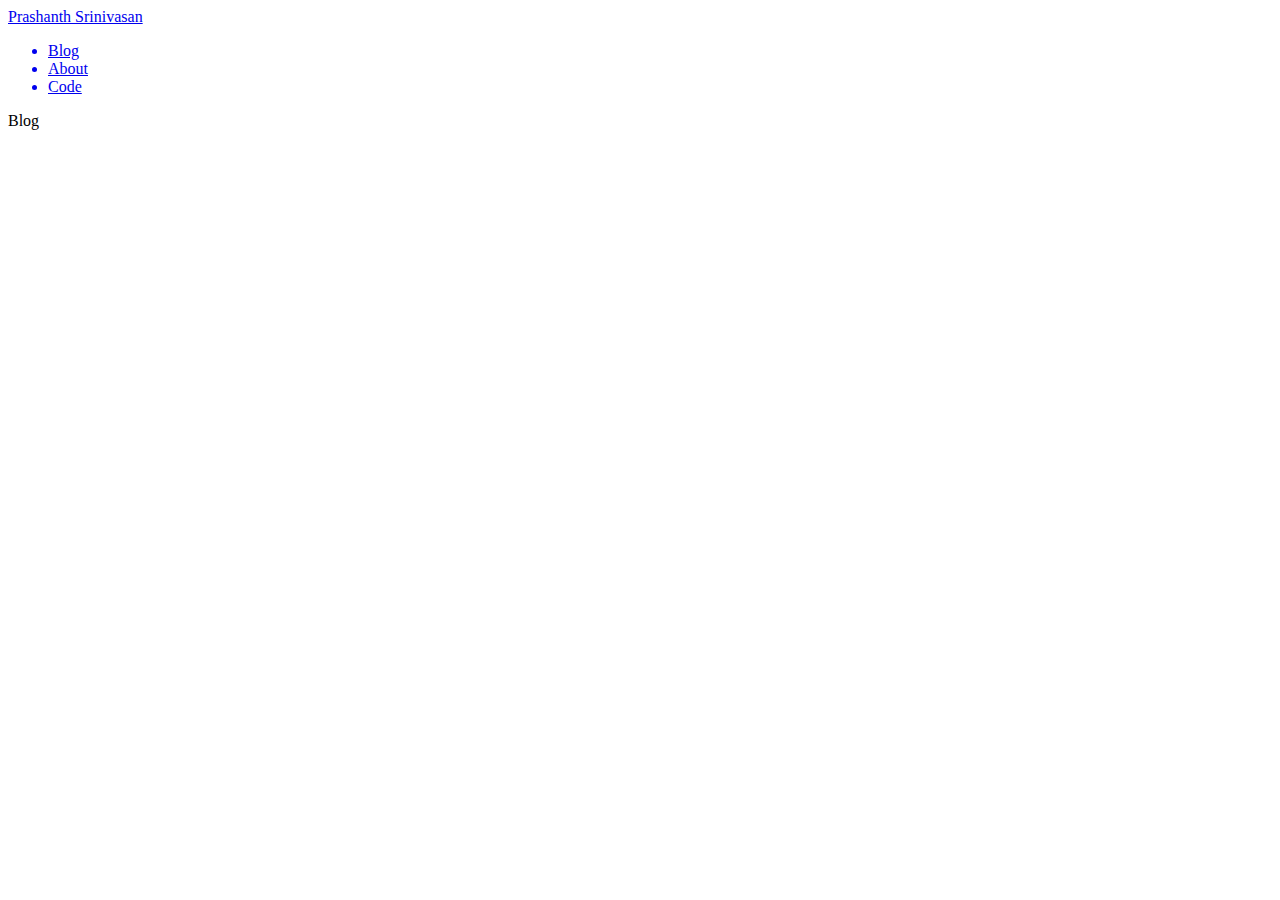
<file: public/index.html>
<!DOCTYPE html>
<html lang="en-US">

<head>
<meta charset="utf-8">
<meta http-equiv="X-UA-Compatible" content="chrome=1">
<meta name="HandheldFriendly" content="True">
<meta name="MobileOptimized" content="320">
<meta name="viewport" content="width=device-width, initial-scale=1.0">
<meta name="description" content="My Personal space!">

<base href="https://sriniprash.github.io/">
<title>


     Prashanth Srinivasan 

</title>
<link rel="canonical" href="https://sriniprash.github.io/">


<script type="text/javascript">
    var baseURL = 'https:\/\/sriniprash.github.io\/';
    var host = baseURL.substring(0, baseURL.length - 1).replace(/\//g, '');
    if ((host === window.location.host) && (window.location.protocol !== 'https:')) {
        window.location.protocol = 'https:';
    }
</script>





<link rel="stylesheet" href="https://sriniprash.github.io/css/reset.css">
<link rel="stylesheet" href="https://sriniprash.github.io/css/pygments.css">
<link rel="stylesheet" href="https://sriniprash.github.io/css/main.css">


    <link rel="stylesheet" href="https://sriniprash.github.io/css/proximanova.css">

    <link rel="stylesheet" href="https://sriniprash.github.io/css/extra.css">





<link rel="shortcut icon"

    href="https://sriniprash.github.io/img/leaf.ico"

>



</head>


<body lang="en">

<section class="header"> 
    <div class="container">
        <div class="content">
            <a href="https://sriniprash.github.io/"><div class="name">Prashanth Srinivasan</div></a>
            <nav>
                <ul>
                    <a href="https://sriniprash.github.io/blog/"><li>Blog</li></a>
                    <a href="https://sriniprash.github.io/about/"><li>About</li></a>
                    <a href="https://sriniprash.github.io/code/"><li>Code</li></a>
                </ul>
            </nav>
        </div>
    </div>
</section>

<section class="icons">
    <div class="container">
        <div class="content">

        
            <a href="//github.com/sriniprash" target="_blank">
                <i class="icon ion-social-github"></i>
            </a>
        
        
        
            <a href="//twitter.com/sriniprash" target="_blank">
                <i class="icon ion-social-twitter"></i>
            </a>
        

        
            <a href="//linkedin.com/in/prashanth-srinivasan-37422816" target="_blank">
                <i class="icon ion-social-linkedin"></i>
            </a>
        

        

        

        
            <a href="mailto:sriniprash@outlook.com">
                <i class="icon ion-ios-email larger"></i>
            </a>
        
        </div>
    </div>
</section>

<section class="main">
    <div class="container">
        <div class="content">
            <div class="page-heading">Blog</div>
            <ul>
            
            </ul>
        </div>
    </div>
</section>


<script type="text/javascript">
var gaJsHost = (("https:" == document.location.protocol) ? "https://ssl." : "http://www.");
document.write(unescape("%3Cscript src='" + gaJsHost + "google-analytics.com/ga.js' type='text/javascript'%3E%3C/script%3E"));
</script>
<script type="text/javascript">
try {
    var pageTracker = _gat._getTracker("UA-71952130-1");
    pageTracker._trackPageview();
} catch(err) {}
</script>



</body>
</html>
</file>
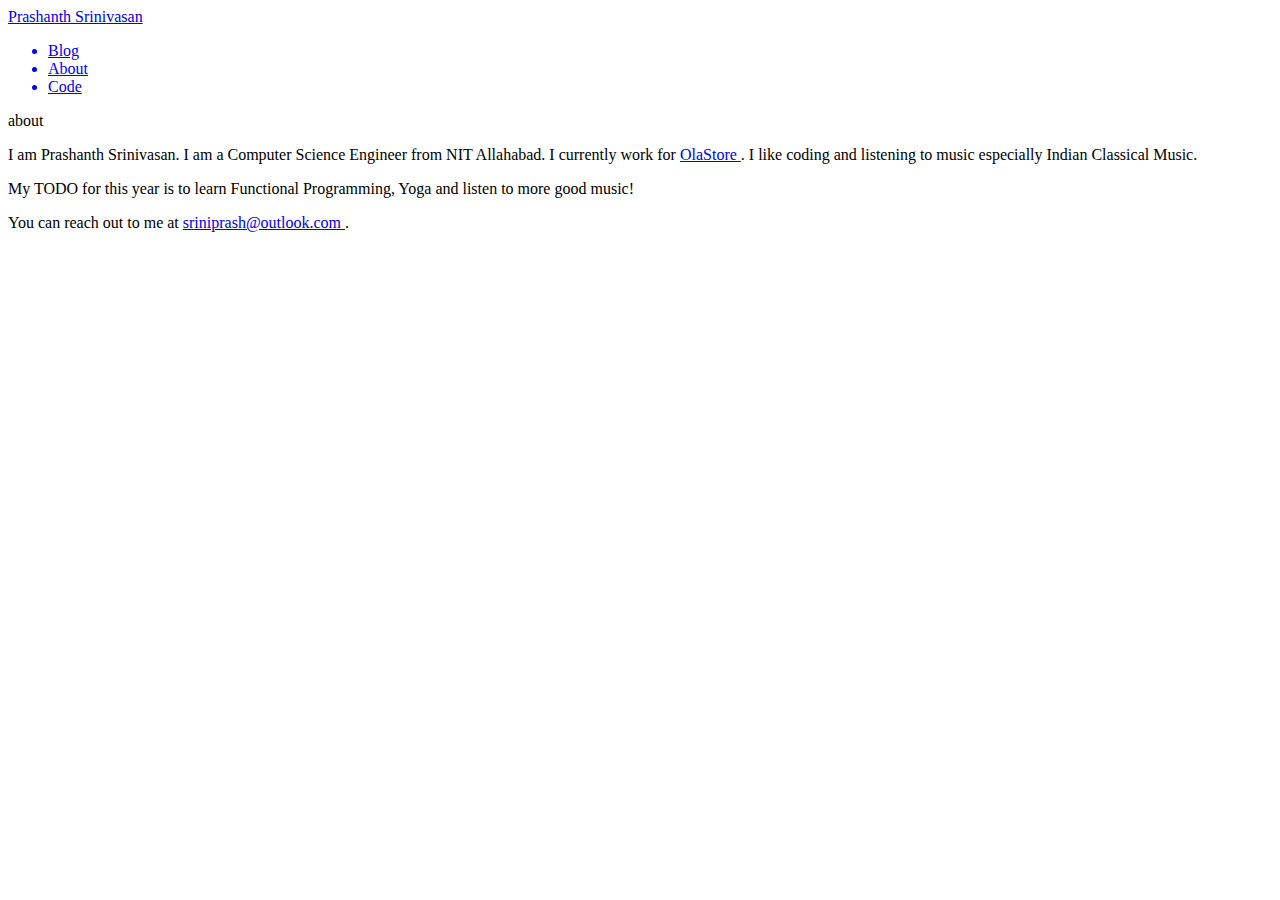
<file: public/about/index.html>
<!DOCTYPE html>
<html lang="en-US">

<head>
<meta charset="utf-8">
<meta http-equiv="X-UA-Compatible" content="chrome=1">
<meta name="HandheldFriendly" content="True">
<meta name="MobileOptimized" content="320">
<meta name="viewport" content="width=device-width, initial-scale=1.0">
<meta name="description" content="My Personal space!">

<base href="https://sriniprash.github.io/">
<title>


     about 

</title>
<link rel="canonical" href="https://sriniprash.github.io/about/">


<script type="text/javascript">
    var baseURL = 'https:\/\/sriniprash.github.io\/';
    var host = baseURL.substring(0, baseURL.length - 1).replace(/\//g, '');
    if ((host === window.location.host) && (window.location.protocol !== 'https:')) {
        window.location.protocol = 'https:';
    }
</script>





<link rel="stylesheet" href="https://sriniprash.github.io/css/reset.css">
<link rel="stylesheet" href="https://sriniprash.github.io/css/pygments.css">
<link rel="stylesheet" href="https://sriniprash.github.io/css/main.css">


    <link rel="stylesheet" href="https://sriniprash.github.io/css/proximanova.css">

    <link rel="stylesheet" href="https://sriniprash.github.io/css/extra.css">





<link rel="shortcut icon"

    href="https://sriniprash.github.io/img/leaf.ico"

>



</head>


<body lang="en">

<section class="header"> 
    <div class="container">
        <div class="content">
            <a href="https://sriniprash.github.io/"><div class="name">Prashanth Srinivasan</div></a>
            <nav>
                <ul>
                    <a href="https://sriniprash.github.io/blog/"><li>Blog</li></a>
                    <a href="https://sriniprash.github.io/about/"><li>About</li></a>
                    <a href="https://sriniprash.github.io/code/"><li>Code</li></a>
                </ul>
            </nav>
        </div>
    </div>
</section>

<section class="icons">
    <div class="container">
        <div class="content">

        
            <a href="//github.com/sriniprash" target="_blank">
                <i class="icon ion-social-github"></i>
            </a>
        
        
        
            <a href="//twitter.com/sriniprash" target="_blank">
                <i class="icon ion-social-twitter"></i>
            </a>
        

        
            <a href="//linkedin.com/in/prashanth-srinivasan-37422816" target="_blank">
                <i class="icon ion-social-linkedin"></i>
            </a>
        

        

        

        
            <a href="mailto:sriniprash@outlook.com">
                <i class="icon ion-ios-email larger"></i>
            </a>
        
        </div>
    </div>
</section>

<section class="main">
    <div class="container">
        <div class="content">
            <div class="page-heading">

    about

</div>

            <div class="markdown">
                <p>I am Prashanth Srinivasan. I am a Computer Science Engineer from NIT Allahabad. I currently work for <a href="https://olastore.com/"> OlaStore </a>. I like coding and listening to music especially Indian Classical Music.</p>

<p>My TODO for this year is to learn Functional Programming, Yoga and listen to more good music!</p>

<p>You can reach out to me at <a href="mailto:sriniprash@outlook.com"> sriniprash@outlook.com </a>.</p>

            </div>
        </div>
    </div>
</section>


<script type="text/javascript">
var gaJsHost = (("https:" == document.location.protocol) ? "https://ssl." : "http://www.");
document.write(unescape("%3Cscript src='" + gaJsHost + "google-analytics.com/ga.js' type='text/javascript'%3E%3C/script%3E"));
</script>
<script type="text/javascript">
try {
    var pageTracker = _gat._getTracker("UA-71952130-1");
    pageTracker._trackPageview();
} catch(err) {}
</script>



</body>
</html>
</file>
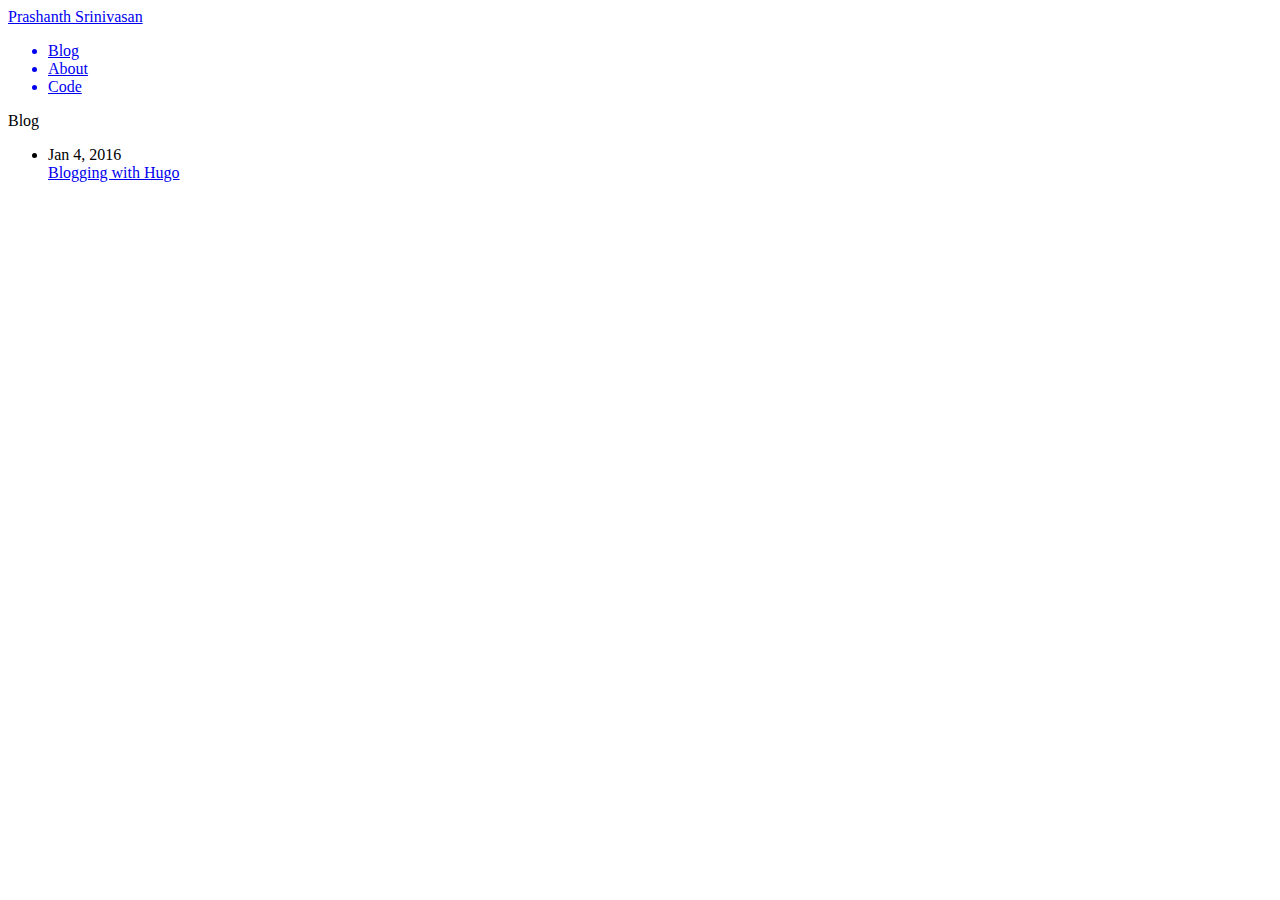
<file: public/blog/index.html>
<!DOCTYPE html>
<html lang="en-US">

<head>
<meta charset="utf-8">
<meta http-equiv="X-UA-Compatible" content="chrome=1">
<meta name="HandheldFriendly" content="True">
<meta name="MobileOptimized" content="320">
<meta name="viewport" content="width=device-width, initial-scale=1.0">
<meta name="description" content="My Personal space!">

<base href="https://sriniprash.github.io/">
<title>


     Blog 

</title>
<link rel="canonical" href="https://sriniprash.github.io/blog/">


<script type="text/javascript">
    var baseURL = 'https:\/\/sriniprash.github.io\/';
    var host = baseURL.substring(0, baseURL.length - 1).replace(/\//g, '');
    if ((host === window.location.host) && (window.location.protocol !== 'https:')) {
        window.location.protocol = 'https:';
    }
</script>





<link rel="stylesheet" href="https://sriniprash.github.io/css/reset.css">
<link rel="stylesheet" href="https://sriniprash.github.io/css/pygments.css">
<link rel="stylesheet" href="https://sriniprash.github.io/css/main.css">


    <link rel="stylesheet" href="https://sriniprash.github.io/css/proximanova.css">

    <link rel="stylesheet" href="https://sriniprash.github.io/css/extra.css">





<link rel="shortcut icon"

    href="https://sriniprash.github.io/img/leaf.ico"

>



</head>


<body lang="en">

<section class="header"> 
    <div class="container">
        <div class="content">
            <a href="https://sriniprash.github.io/"><div class="name">Prashanth Srinivasan</div></a>
            <nav>
                <ul>
                    <a href="https://sriniprash.github.io/blog/"><li>Blog</li></a>
                    <a href="https://sriniprash.github.io/about/"><li>About</li></a>
                    <a href="https://sriniprash.github.io/code/"><li>Code</li></a>
                </ul>
            </nav>
        </div>
    </div>
</section>

<section class="icons">
    <div class="container">
        <div class="content">

        
            <a href="//github.com/sriniprash" target="_blank">
                <i class="icon ion-social-github"></i>
            </a>
        
        
        
            <a href="//twitter.com/sriniprash" target="_blank">
                <i class="icon ion-social-twitter"></i>
            </a>
        

        
            <a href="//linkedin.com/in/prashanth-srinivasan-37422816" target="_blank">
                <i class="icon ion-social-linkedin"></i>
            </a>
        

        

        

        
            <a href="mailto:sriniprash@outlook.com">
                <i class="icon ion-ios-email larger"></i>
            </a>
        
        </div>
    </div>
</section>

<section class="main">
    <div class="container">
        <div class="content">
            <div class="page-heading">Blog</div>
            <ul>
                
                <li class="post-item">
    <div class="meta">Jan 4, 2016</div>
    <a href="https://sriniprash.github.io/blog/blogging-with-hugo/"><div>Blogging with Hugo</div></a>
</li>

                
            </ul>
        </div>
    </div>
</section>


<script type="text/javascript">
var gaJsHost = (("https:" == document.location.protocol) ? "https://ssl." : "http://www.");
document.write(unescape("%3Cscript src='" + gaJsHost + "google-analytics.com/ga.js' type='text/javascript'%3E%3C/script%3E"));
</script>
<script type="text/javascript">
try {
    var pageTracker = _gat._getTracker("UA-71952130-1");
    pageTracker._trackPageview();
} catch(err) {}
</script>



</body>
</html>
</file>
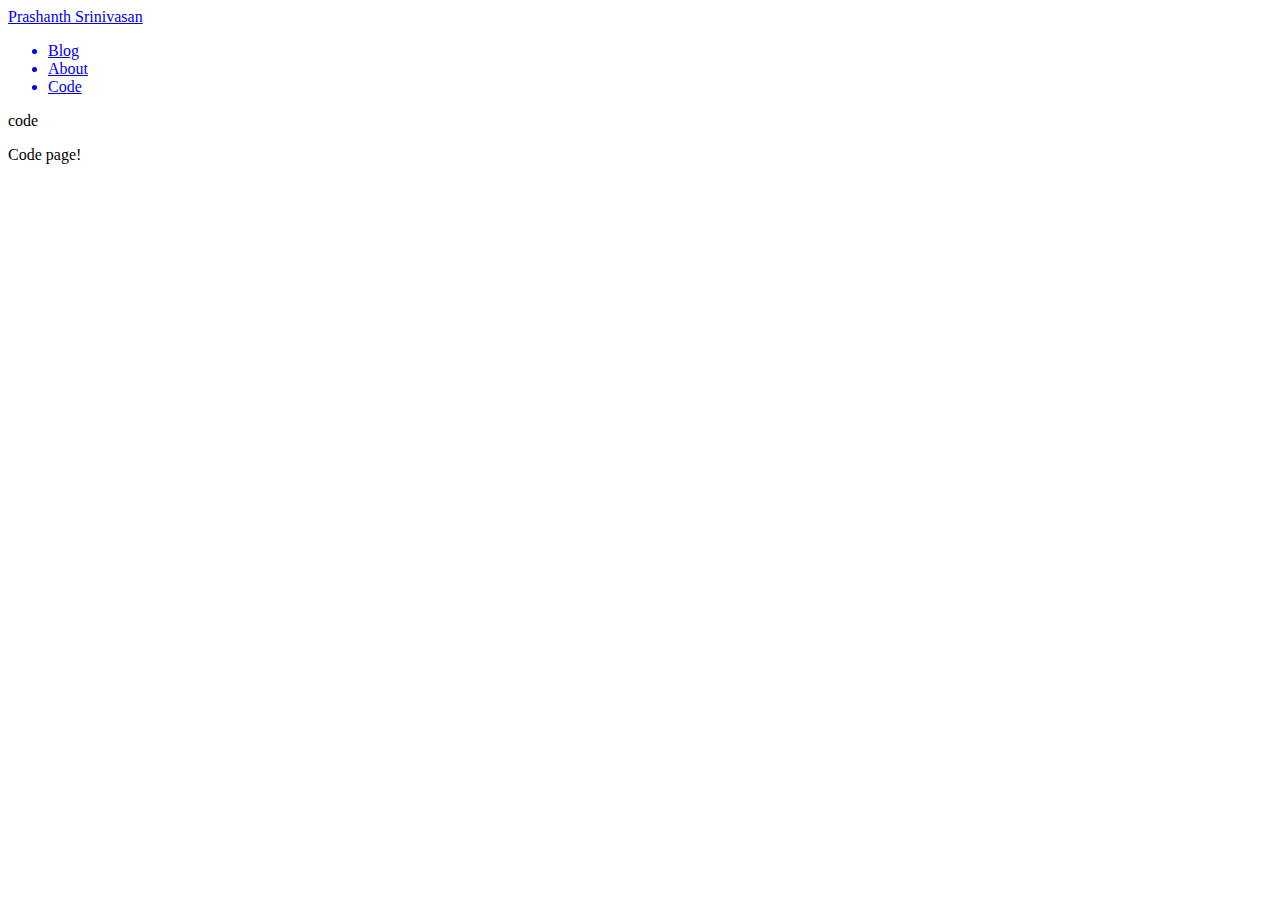
<file: public/code/index.html>
<!DOCTYPE html>
<html lang="en-US">

<head>
<meta charset="utf-8">
<meta http-equiv="X-UA-Compatible" content="chrome=1">
<meta name="HandheldFriendly" content="True">
<meta name="MobileOptimized" content="320">
<meta name="viewport" content="width=device-width, initial-scale=1.0">
<meta name="description" content="My Personal space!">

<base href="https://sriniprash.github.io/">
<title>


     code 

</title>
<link rel="canonical" href="https://sriniprash.github.io/code/">


<script type="text/javascript">
    var baseURL = 'https:\/\/sriniprash.github.io\/';
    var host = baseURL.substring(0, baseURL.length - 1).replace(/\//g, '');
    if ((host === window.location.host) && (window.location.protocol !== 'https:')) {
        window.location.protocol = 'https:';
    }
</script>





<link rel="stylesheet" href="https://sriniprash.github.io/css/reset.css">
<link rel="stylesheet" href="https://sriniprash.github.io/css/pygments.css">
<link rel="stylesheet" href="https://sriniprash.github.io/css/main.css">


    <link rel="stylesheet" href="https://sriniprash.github.io/css/proximanova.css">

    <link rel="stylesheet" href="https://sriniprash.github.io/css/extra.css">





<link rel="shortcut icon"

    href="https://sriniprash.github.io/img/leaf.ico"

>



</head>


<body lang="en">

<section class="header"> 
    <div class="container">
        <div class="content">
            <a href="https://sriniprash.github.io/"><div class="name">Prashanth Srinivasan</div></a>
            <nav>
                <ul>
                    <a href="https://sriniprash.github.io/blog/"><li>Blog</li></a>
                    <a href="https://sriniprash.github.io/about/"><li>About</li></a>
                    <a href="https://sriniprash.github.io/code/"><li>Code</li></a>
                </ul>
            </nav>
        </div>
    </div>
</section>

<section class="icons">
    <div class="container">
        <div class="content">

        
            <a href="//github.com/sriniprash" target="_blank">
                <i class="icon ion-social-github"></i>
            </a>
        
        
        
            <a href="//twitter.com/sriniprash" target="_blank">
                <i class="icon ion-social-twitter"></i>
            </a>
        

        
            <a href="//linkedin.com/in/prashanth-srinivasan-37422816" target="_blank">
                <i class="icon ion-social-linkedin"></i>
            </a>
        

        

        

        
            <a href="mailto:sriniprash@outlook.com">
                <i class="icon ion-ios-email larger"></i>
            </a>
        
        </div>
    </div>
</section>

<section class="main">
    <div class="container">
        <div class="content">
            <div class="page-heading">

    code

</div>

            <div class="markdown">
                <p>Code page!</p>

            </div>
        </div>
    </div>
</section>


<script type="text/javascript">
var gaJsHost = (("https:" == document.location.protocol) ? "https://ssl." : "http://www.");
document.write(unescape("%3Cscript src='" + gaJsHost + "google-analytics.com/ga.js' type='text/javascript'%3E%3C/script%3E"));
</script>
<script type="text/javascript">
try {
    var pageTracker = _gat._getTracker("UA-71952130-1");
    pageTracker._trackPageview();
} catch(err) {}
</script>



</body>
</html>
</file>
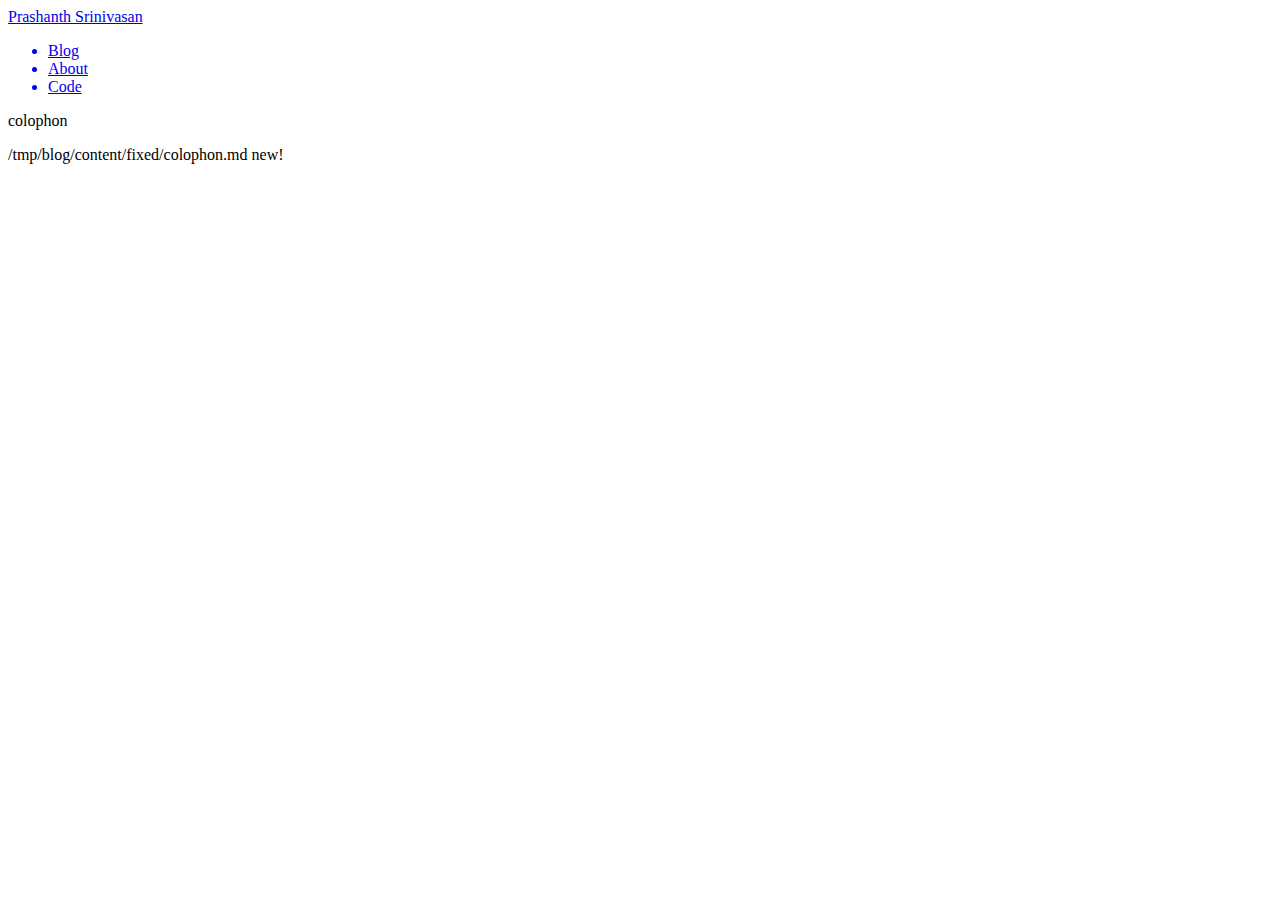
<file: public/colophon/index.html>
<!DOCTYPE html>
<html lang="en-US">

<head>
<meta charset="utf-8">
<meta http-equiv="X-UA-Compatible" content="chrome=1">
<meta name="HandheldFriendly" content="True">
<meta name="MobileOptimized" content="320">
<meta name="viewport" content="width=device-width, initial-scale=1.0">
<meta name="description" content="My Personal space!">

<base href="https://sriniprash.github.io/">
<title>


     colophon 

</title>
<link rel="canonical" href="https://sriniprash.github.io/colophon/">


<script type="text/javascript">
    var baseURL = 'https:\/\/sriniprash.github.io\/';
    var host = baseURL.substring(0, baseURL.length - 1).replace(/\//g, '');
    if ((host === window.location.host) && (window.location.protocol !== 'https:')) {
        window.location.protocol = 'https:';
    }
</script>





<link rel="stylesheet" href="https://sriniprash.github.io/css/reset.css">
<link rel="stylesheet" href="https://sriniprash.github.io/css/pygments.css">
<link rel="stylesheet" href="https://sriniprash.github.io/css/main.css">


    <link rel="stylesheet" href="https://sriniprash.github.io/css/proximanova.css">

    <link rel="stylesheet" href="https://sriniprash.github.io/css/extra.css">





<link rel="shortcut icon"

    href="https://sriniprash.github.io/img/leaf.ico"

>



</head>


<body lang="en">

<section class="header"> 
    <div class="container">
        <div class="content">
            <a href="https://sriniprash.github.io/"><div class="name">Prashanth Srinivasan</div></a>
            <nav>
                <ul>
                    <a href="https://sriniprash.github.io/blog/"><li>Blog</li></a>
                    <a href="https://sriniprash.github.io/about/"><li>About</li></a>
                    <a href="https://sriniprash.github.io/code/"><li>Code</li></a>
                </ul>
            </nav>
        </div>
    </div>
</section>

<section class="icons">
    <div class="container">
        <div class="content">

        
            <a href="//github.com/sriniprash" target="_blank">
                <i class="icon ion-social-github"></i>
            </a>
        
        
        
            <a href="//twitter.com/sriniprash" target="_blank">
                <i class="icon ion-social-twitter"></i>
            </a>
        

        
            <a href="//linkedin.com/in/prashanth-srinivasan-37422816" target="_blank">
                <i class="icon ion-social-linkedin"></i>
            </a>
        

        

        

        
            <a href="mailto:sriniprash@outlook.com">
                <i class="icon ion-ios-email larger"></i>
            </a>
        
        </div>
    </div>
</section>

<section class="main">
    <div class="container">
        <div class="content">
            <div class="page-heading">

    colophon

</div>

            <div class="markdown">
                <p>/tmp/blog/content/fixed/colophon.md new!</p>

            </div>
        </div>
    </div>
</section>


<script type="text/javascript">
var gaJsHost = (("https:" == document.location.protocol) ? "https://ssl." : "http://www.");
document.write(unescape("%3Cscript src='" + gaJsHost + "google-analytics.com/ga.js' type='text/javascript'%3E%3C/script%3E"));
</script>
<script type="text/javascript">
try {
    var pageTracker = _gat._getTracker("UA-71952130-1");
    pageTracker._trackPageview();
} catch(err) {}
</script>



</body>
</html>
</file>
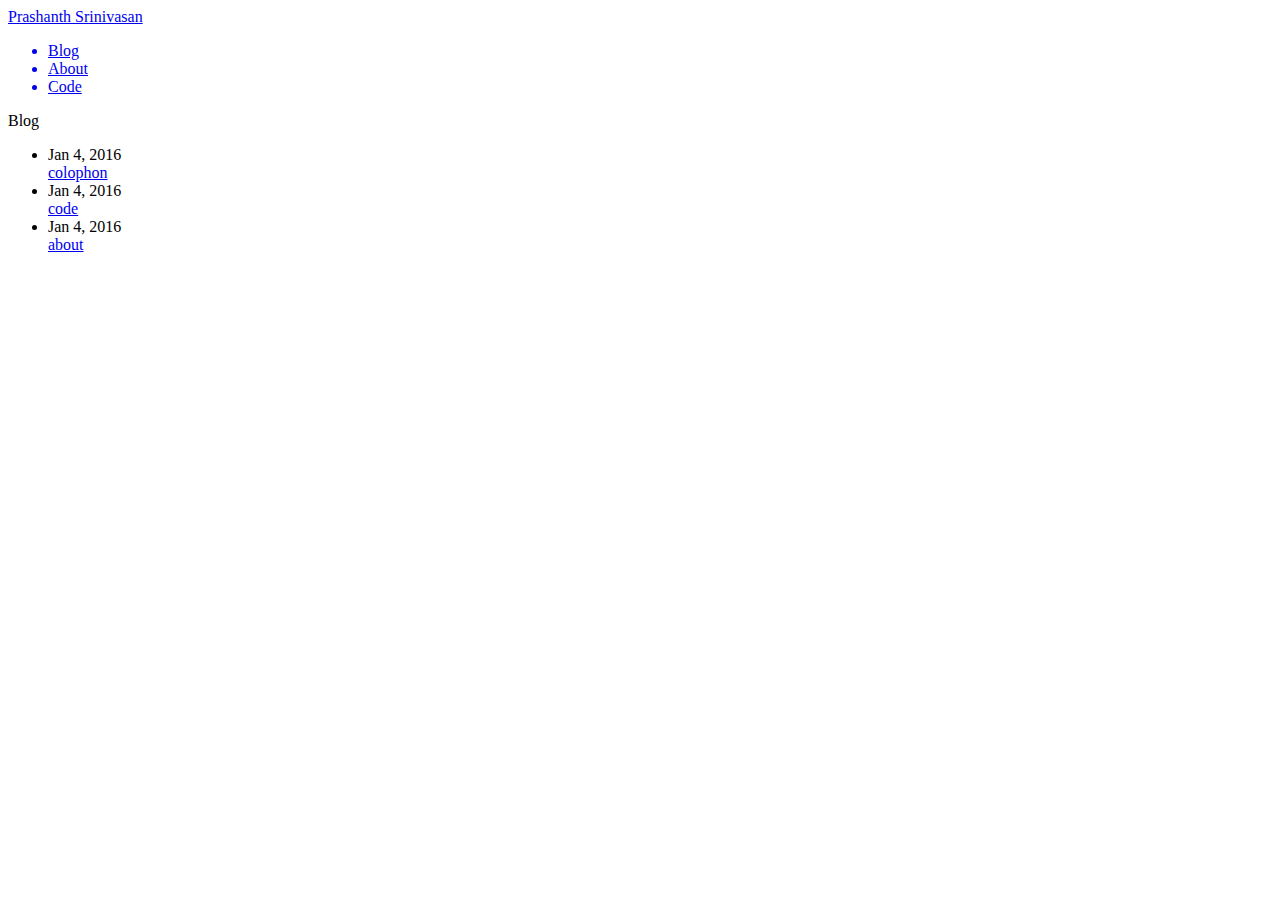
<file: public/fixed/index.html>
<!DOCTYPE html>
<html lang="en-US">

<head>
<meta charset="utf-8">
<meta http-equiv="X-UA-Compatible" content="chrome=1">
<meta name="HandheldFriendly" content="True">
<meta name="MobileOptimized" content="320">
<meta name="viewport" content="width=device-width, initial-scale=1.0">
<meta name="description" content="My Personal space!">

<base href="https://sriniprash.github.io/">
<title>


     Fixed 

</title>
<link rel="canonical" href="https://sriniprash.github.io/fixed/">


<script type="text/javascript">
    var baseURL = 'https:\/\/sriniprash.github.io\/';
    var host = baseURL.substring(0, baseURL.length - 1).replace(/\//g, '');
    if ((host === window.location.host) && (window.location.protocol !== 'https:')) {
        window.location.protocol = 'https:';
    }
</script>





<link rel="stylesheet" href="https://sriniprash.github.io/css/reset.css">
<link rel="stylesheet" href="https://sriniprash.github.io/css/pygments.css">
<link rel="stylesheet" href="https://sriniprash.github.io/css/main.css">


    <link rel="stylesheet" href="https://sriniprash.github.io/css/proximanova.css">

    <link rel="stylesheet" href="https://sriniprash.github.io/css/extra.css">





<link rel="shortcut icon"

    href="https://sriniprash.github.io/img/leaf.ico"

>



</head>


<body lang="en">

<section class="header"> 
    <div class="container">
        <div class="content">
            <a href="https://sriniprash.github.io/"><div class="name">Prashanth Srinivasan</div></a>
            <nav>
                <ul>
                    <a href="https://sriniprash.github.io/blog/"><li>Blog</li></a>
                    <a href="https://sriniprash.github.io/about/"><li>About</li></a>
                    <a href="https://sriniprash.github.io/code/"><li>Code</li></a>
                </ul>
            </nav>
        </div>
    </div>
</section>

<section class="icons">
    <div class="container">
        <div class="content">

        
            <a href="//github.com/sriniprash" target="_blank">
                <i class="icon ion-social-github"></i>
            </a>
        
        
        
            <a href="//twitter.com/sriniprash" target="_blank">
                <i class="icon ion-social-twitter"></i>
            </a>
        

        
            <a href="//linkedin.com/in/prashanth-srinivasan-37422816" target="_blank">
                <i class="icon ion-social-linkedin"></i>
            </a>
        

        

        

        
            <a href="mailto:sriniprash@outlook.com">
                <i class="icon ion-ios-email larger"></i>
            </a>
        
        </div>
    </div>
</section>

<section class="main">
    <div class="container">
        <div class="content">
            <div class="page-heading">Blog</div>
            <ul>
                
                <li class="post-item">
    <div class="meta">Jan 4, 2016</div>
    <a href="https://sriniprash.github.io/colophon/"><div>colophon</div></a>
</li>

                
                <li class="post-item">
    <div class="meta">Jan 4, 2016</div>
    <a href="https://sriniprash.github.io/code/"><div>code</div></a>
</li>

                
                <li class="post-item">
    <div class="meta">Jan 4, 2016</div>
    <a href="https://sriniprash.github.io/about/"><div>about</div></a>
</li>

                
            </ul>
        </div>
    </div>
</section>


<script type="text/javascript">
var gaJsHost = (("https:" == document.location.protocol) ? "https://ssl." : "http://www.");
document.write(unescape("%3Cscript src='" + gaJsHost + "google-analytics.com/ga.js' type='text/javascript'%3E%3C/script%3E"));
</script>
<script type="text/javascript">
try {
    var pageTracker = _gat._getTracker("UA-71952130-1");
    pageTracker._trackPageview();
} catch(err) {}
</script>



</body>
</html>
</file>
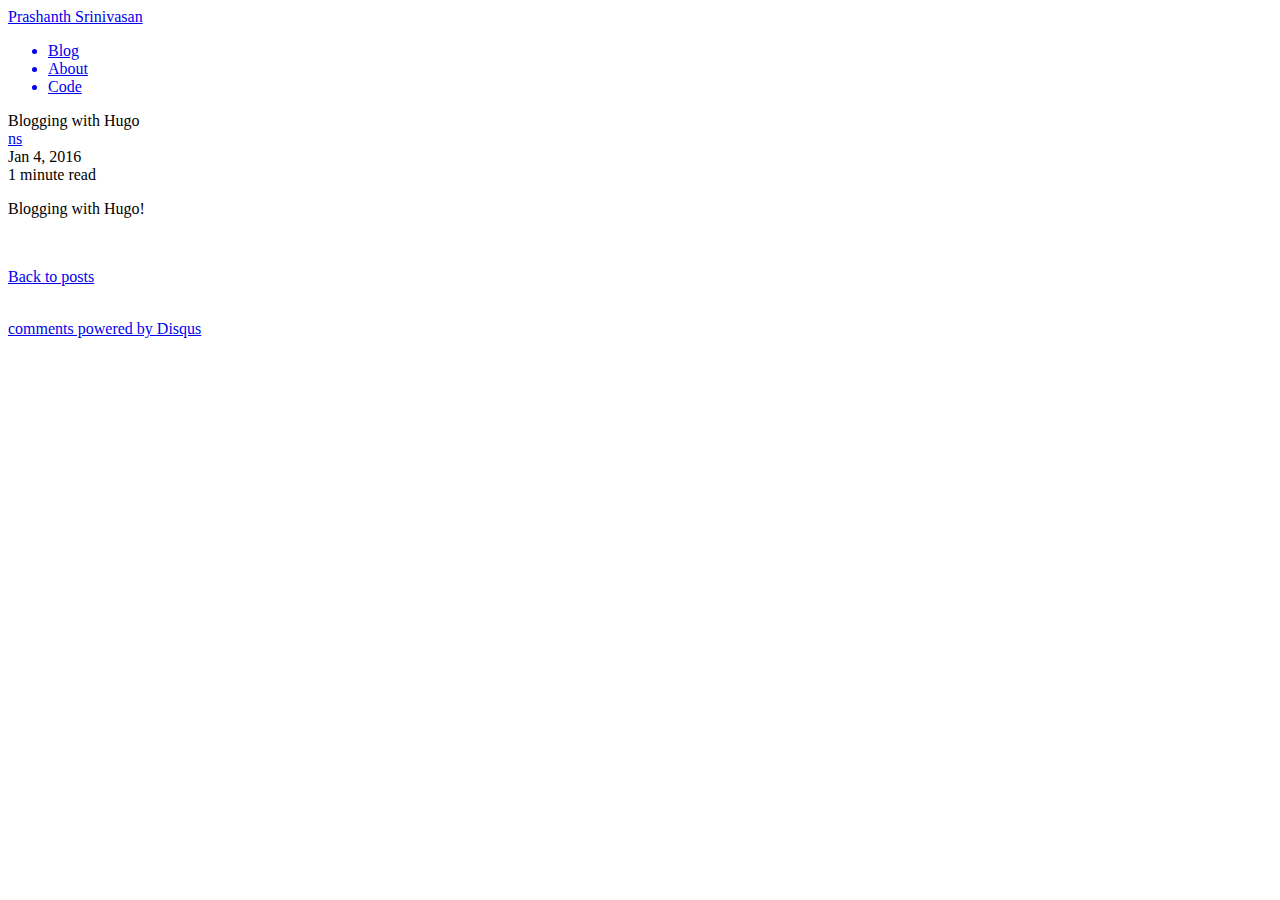
<file: public/blog/blogging-with-hugo/index.html>
<!DOCTYPE html>
<html lang="en-US">

<head>
<meta charset="utf-8">
<meta http-equiv="X-UA-Compatible" content="chrome=1">
<meta name="HandheldFriendly" content="True">
<meta name="MobileOptimized" content="320">
<meta name="viewport" content="width=device-width, initial-scale=1.0">
<meta name="description" content="My Personal space!">

<base href="https://sriniprash.github.io/">
<title>


     Blogging with Hugo 

</title>
<link rel="canonical" href="https://sriniprash.github.io/blog/blogging-with-hugo/">


<script type="text/javascript">
    var baseURL = 'https:\/\/sriniprash.github.io\/';
    var host = baseURL.substring(0, baseURL.length - 1).replace(/\//g, '');
    if ((host === window.location.host) && (window.location.protocol !== 'https:')) {
        window.location.protocol = 'https:';
    }
</script>





<link rel="stylesheet" href="https://sriniprash.github.io/css/reset.css">
<link rel="stylesheet" href="https://sriniprash.github.io/css/pygments.css">
<link rel="stylesheet" href="https://sriniprash.github.io/css/main.css">


    <link rel="stylesheet" href="https://sriniprash.github.io/css/proximanova.css">

    <link rel="stylesheet" href="https://sriniprash.github.io/css/extra.css">





<link rel="shortcut icon"

    href="https://sriniprash.github.io/img/leaf.ico"

>



</head>


<body lang="en">

<section class="header"> 
    <div class="container">
        <div class="content">
            <a href="https://sriniprash.github.io/"><div class="name">Prashanth Srinivasan</div></a>
            <nav>
                <ul>
                    <a href="https://sriniprash.github.io/blog/"><li>Blog</li></a>
                    <a href="https://sriniprash.github.io/about/"><li>About</li></a>
                    <a href="https://sriniprash.github.io/code/"><li>Code</li></a>
                </ul>
            </nav>
        </div>
    </div>
</section>

<section class="icons">
    <div class="container">
        <div class="content">

        
            <a href="//github.com/sriniprash" target="_blank">
                <i class="icon ion-social-github"></i>
            </a>
        
        
        
            <a href="//twitter.com/sriniprash" target="_blank">
                <i class="icon ion-social-twitter"></i>
            </a>
        

        
            <a href="//linkedin.com/in/prashanth-srinivasan-37422816" target="_blank">
                <i class="icon ion-social-linkedin"></i>
            </a>
        

        

        

        
            <a href="mailto:sriniprash@outlook.com">
                <i class="icon ion-ios-email larger"></i>
            </a>
        
        </div>
    </div>
</section>


<section class="main post non-narrow zero-top-spacing">
    <div class="container">
        <div class="content">
            <div class="front-matter">
                <div class="title-container">
                    <div class="page-heading">

    Blogging with Hugo

</div>

                    <div class="initials"><a href="https://sriniprash.github.io/">ns</a></div>
                </div>
                <div class="meta">
                    <div class="date" title="Mon Jan 4 2016 14:09:53 IST">Jan 4, 2016</div>
                    <div class="reading-time"><div class="middot"></div>1 minute read</div>
                </div>
            </div>
            <div class="markdown">
                <p>Blogging with Hugo!</p>

                <br>
                <p><a href="https://sriniprash.github.io/blog/">Back to posts</a></p>
            </div>
            <br>
            <div class="disqus">
                <div id="disqus_thread"></div>
<script type="text/javascript">
    var disqus_shortname = 'sriniprashgithubio';
    var disqus_identifier = 'https:\/\/sriniprash.github.io\/blog\/blogging-with-hugo\/';
    var disqus_title = 'Blogging with Hugo';
    var disqus_url = 'https:\/\/sriniprash.github.io\/blog\/blogging-with-hugo\/';

    (function() {
        var dsq = document.createElement('script'); dsq.type = 'text/javascript'; dsq.async = true;
        dsq.src = '//' + disqus_shortname + '.disqus.com/embed.js';
        (document.getElementsByTagName('head')[0] || document.getElementsByTagName('body')[0]).appendChild(dsq);
    })();
</script>
<noscript>Please enable JavaScript to view the <a href="http://disqus.com/?ref_noscript">comments powered by Disqus.</a></noscript>
<a href="http://disqus.com" class="dsq-brlink">comments powered by <span class="logo-disqus">Disqus</span></a>
            </div>
        </div>
    </div>
</section>



<script type="text/javascript">
var gaJsHost = (("https:" == document.location.protocol) ? "https://ssl." : "http://www.");
document.write(unescape("%3Cscript src='" + gaJsHost + "google-analytics.com/ga.js' type='text/javascript'%3E%3C/script%3E"));
</script>
<script type="text/javascript">
try {
    var pageTracker = _gat._getTracker("UA-71952130-1");
    pageTracker._trackPageview();
} catch(err) {}
</script>



</body>
</html>
</file>
